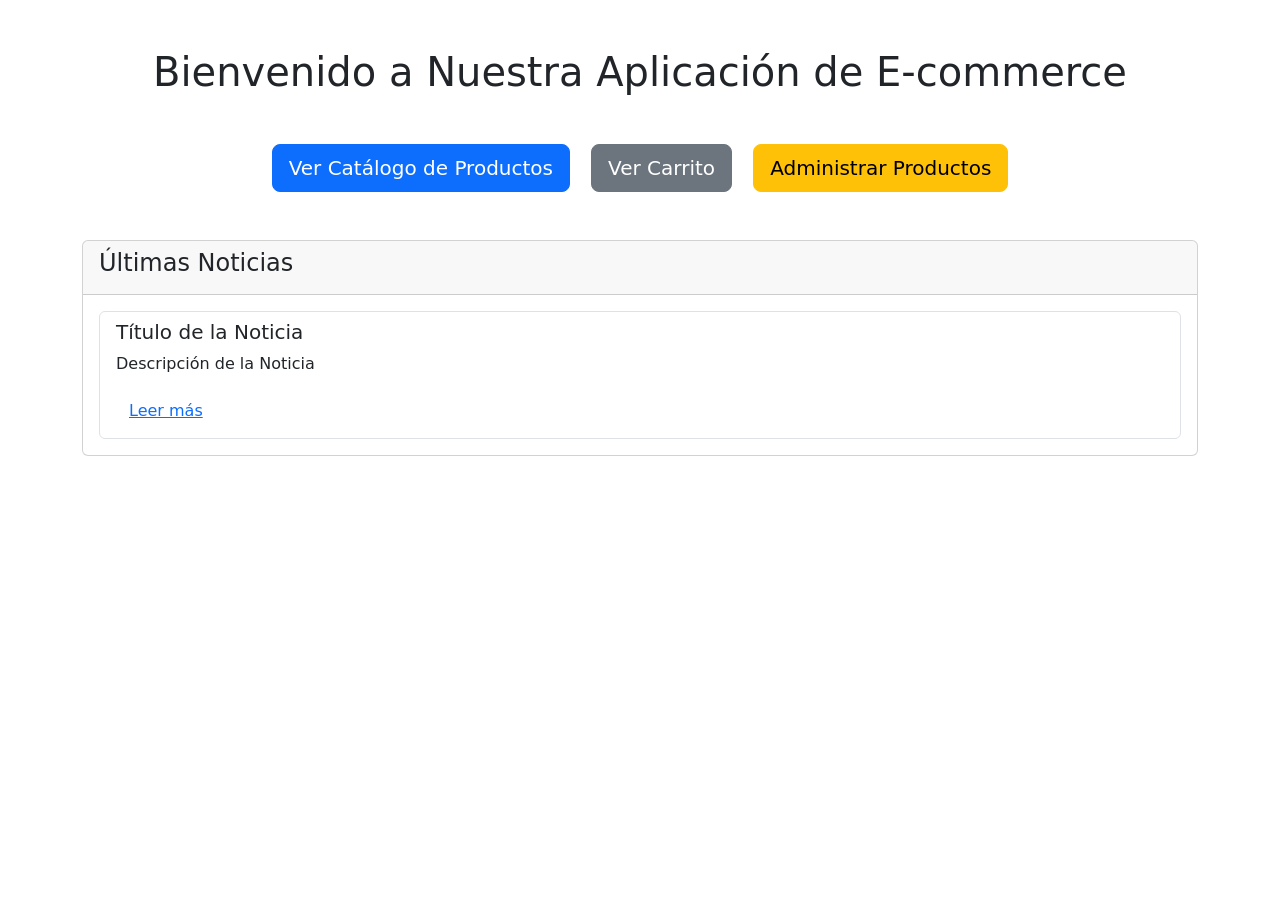
<file: src/main/resources/templates/index.html>
<!DOCTYPE html>
<html xmlns:th="http://www.thymeleaf.org">
<head>
    <title>Página Principal</title>
    <link href="https://cdn.jsdelivr.net/npm/bootstrap@5.3.0/dist/css/bootstrap.min.css" rel="stylesheet">
</head>
<body>
    <div class="container">
        <h1 class="text-center my-5">Bienvenido a Nuestra Aplicación de E-commerce</h1>

        <!-- Botones principales -->
        <div class="text-center mb-5">
            <a href="/products" class="btn btn-primary btn-lg me-3">Ver Catálogo de Productos</a>
            <a href="/cart" class="btn btn-secondary btn-lg me-3">Ver Carrito</a>
            <a href="/admin" class="btn btn-warning btn-lg">Administrar Productos</a>
        </div>

        <!-- Sección de Noticias -->
        <div class="row">
            <div class="col-md-12">
                <div class="card">
                    <div class="card-header">
                        <h4>Últimas Noticias</h4>
                    </div>
                    <div class="card-body">
                        <ul class="list-group">
                            <li th:each="article : ${news}" class="list-group-item">
                                <h5 th:text="${article.title}">Título de la Noticia</h5>
                                <p th:text="${article.description}">Descripción de la Noticia</p>
                                <a th:href="${article.url}" class="btn btn-link" target="_blank">Leer más</a>
                            </li>
                        </ul>
                    </div>
                </div>
            </div>
        </div>
    </div>
</body>
</html>
</file>
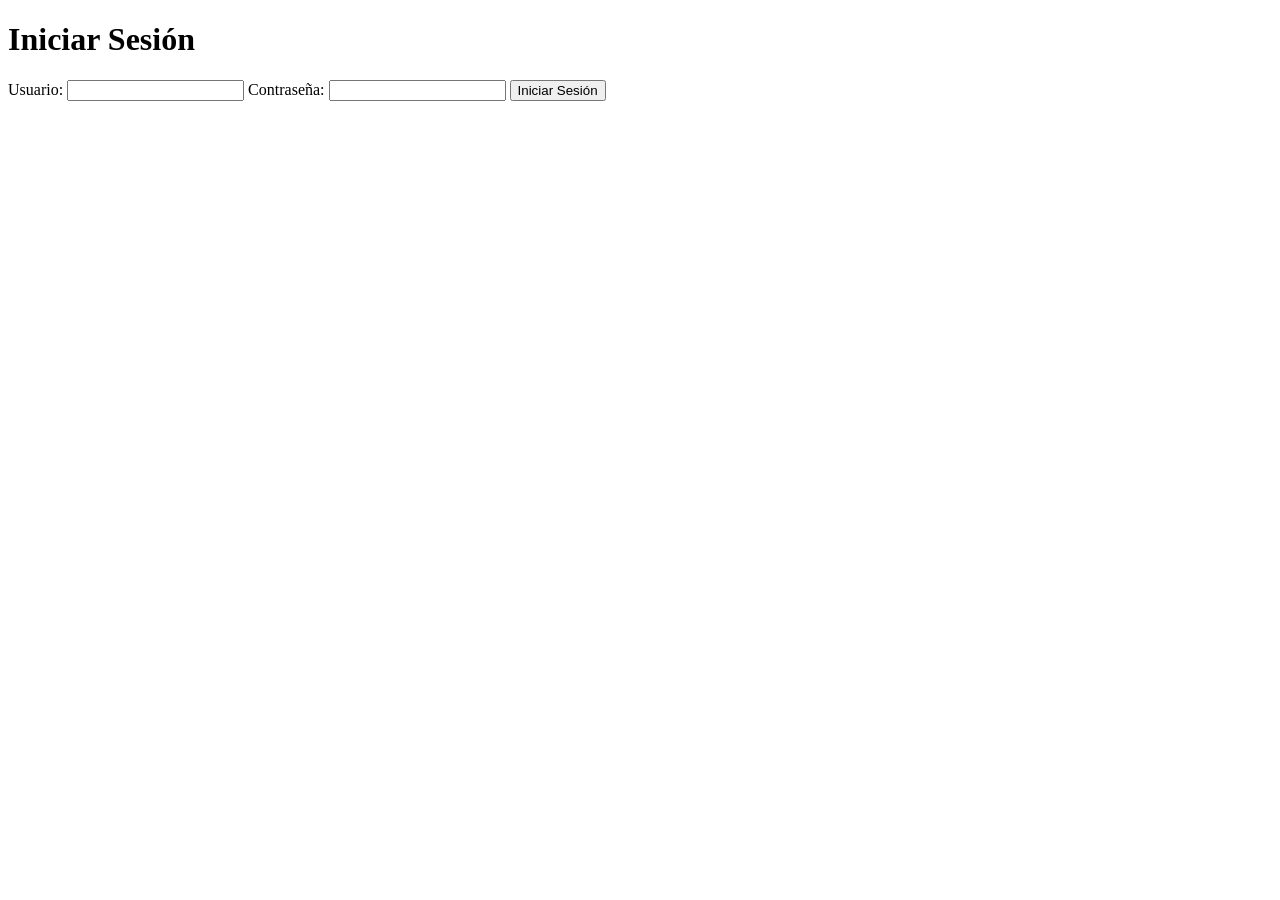
<file: src/main/resources/templates/login.html>
<!DOCTYPE html>
<html xmlns:th="http://www.thymeleaf.org">
<head>
    <title>Login</title>
    <link rel="stylesheet" th:href="@{/css/styles.css}">
</head>
<body>
    <div class="container">
        <h1>Iniciar Sesión</h1>
        <form th:action="@{/login}" method="post">
            <label for="username">Usuario:</label>
            <input type="text" id="username" name="username" required>
            <label for="password">Contraseña:</label>
            <input type="hidden" th:name="${_csrf.parameterName}" th:value="${_csrf.token}">
            <input type="password" id="password" name="password" required>
            <button type="submit">Iniciar Sesión</button>
        </form>
    </div>
</body>
</html>
</file>
